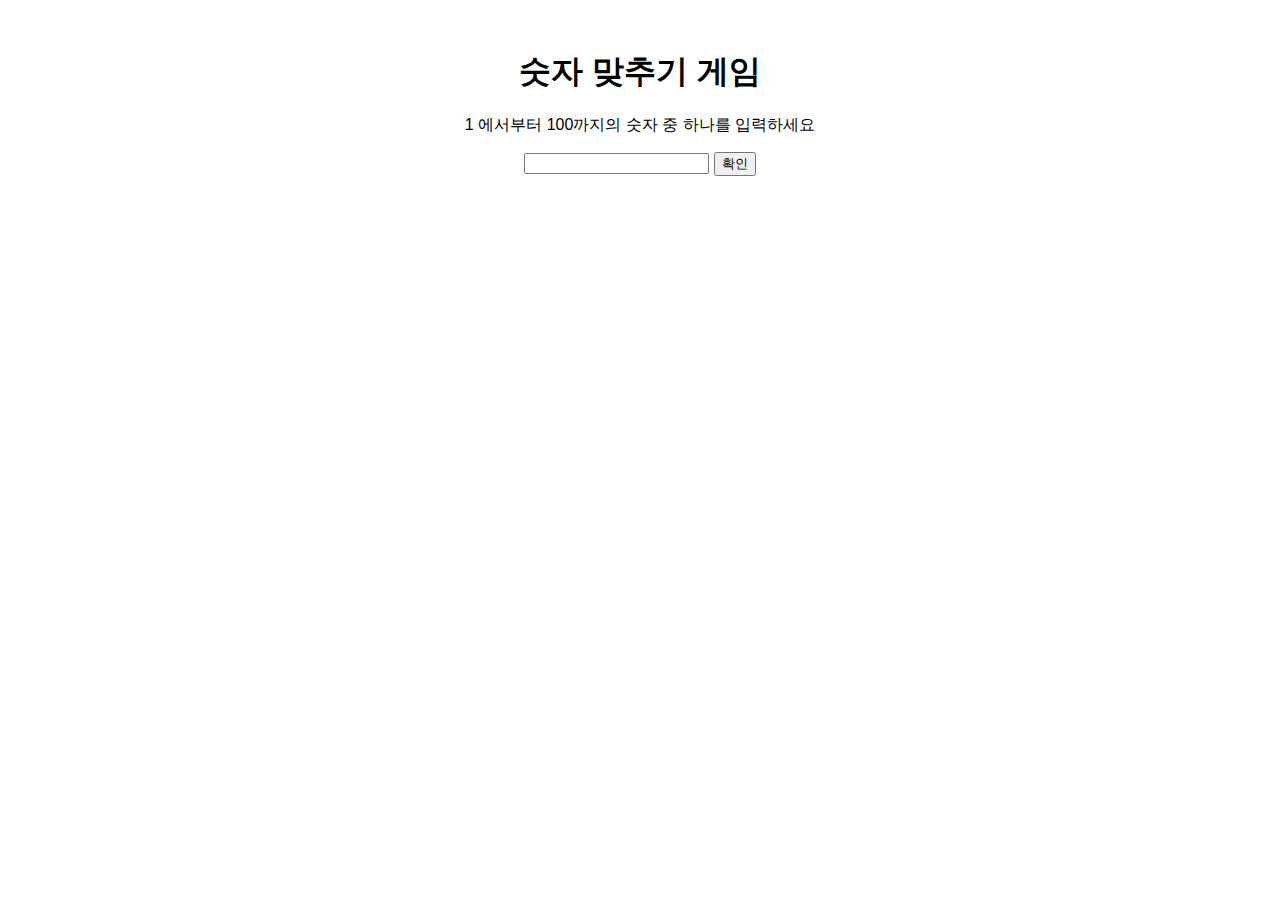
<file: index.html>
<!DOCTYPE html>
<html lang="en">
<head>
    <meta charset="UTF-8">
    <meta name="viewport" content="width=device-width, initial-scale=1.0">
    <title>Guess the Number Game</title>
    <style>
        body {
            font-family: Arial, sans-serif;
            text-align: center;
        }
        .container {
            margin-top: 50px;
        }
    </style>
</head>
<body>
    <div class="container">
        <h1>숫자 맞추기 게임</h1>
        <p>1 에서부터 100까지의 숫자 중 하나를 입력하세요</p>
        <input type="number" id="guessInput">
        <button onclick="checkGuess()">확인</button>
        <p id="message"></p>
    </div>

    <script>
        const randomNumber = Math.floor(Math.random() * 100) + 1;

        function checkGuess() {
            const userGuess = parseInt(document.getElementById('guessInput').value);
            const messageElement = document.getElementById('message');

            if (userGuess === randomNumber) {
                messageElement.textContent = "숫자가 일치합니다!";
                setTimeout(() => {
                    window.location.reload();
                }, 2000); 
            } else if (userGuess > randomNumber) {
                messageElement.textContent = "입력한 숫자가 지정한 숫자보다 높습니다.";
            } else {
                messageElement.textContent = "입력한 숫자가 지정한 숫자보다 낮습니다.";
            }
        }
    </script>
</body>
</html>
</file>
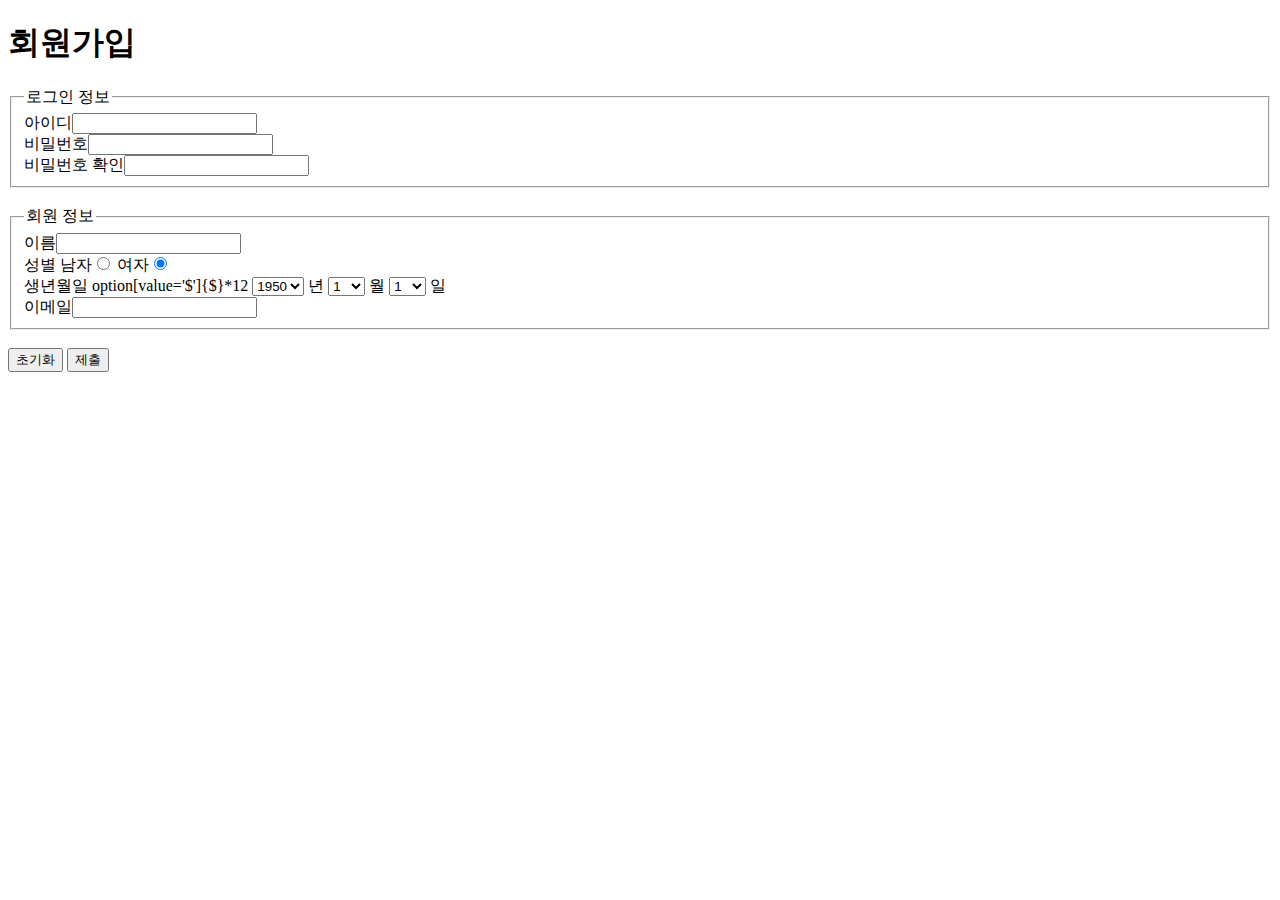
<file: 20240405/form20240405.html>
<!DOCTYPE html>
<html lang="en">
<head>
    <meta charset="UTF-8">
    <meta http-equiv="X-UA-Compatible" content="IE=edge">
    <meta name="viewport" content="width=device-width, initial-scale=1.0">
    <title>Document</title>
</head>


<body>

    

<h1>회원가입</h1>

    <form action="" method="post">
        <fieldset >
            <legend>로그인 정보</legend>
            <label for="id">아이디</label><input type="text" name="" id="id" required><br>
            <label for="pw">비밀번호</label><input type="password" name="" id="pw" required><br>
            <label for="pwcheck">비밀번호 확인</label><input type="password" name="" id="pwcheck" required>
        </fieldset>

        <br>

        <fieldset>
            <legend>회원 정보</legend>
            <label for="name">이름</label><input type="text" name="" id="name" required><br>
            성별 <label for="man">남자</label><input type="radio" name="gender" id="man" required >
            <label for="woman">여자</label><input type="radio" name="gender" id="woman" required checked><br>

            생년월일
                option[value='$']{$}*12
                

            <select id = "birth year" name = "birth year">
                <option value="1950">1950</option>
                <option value="1951">1951</option>
                <option value="1952">1952</option>
                <option value="1953">1953</option>
                <option value="1954">1954</option>
                <option value="1955">1955</option>
                <option value="1956">1956</option>
                <option value="1957">1957</option>
                <option value="1958">1958</option>
                <option value="1959">1959</option>
                <option value="1960">1960</option>
                <option value="1961">1961</option>
                <option value="1962">1962</option>
                <option value="1963">1963</option>
                <option value="1964">1964</option>
                <option value="1965">1965</option>
                <option value="1966">1966</option>
                <option value="1967">1967</option>
                <option value="1968">1968</option>
                <option value="1969">1969</option>
                <option value="1970">1970</option>
                <option value="1971">1971</option>
                <option value="1972">1972</option>
                <option value="1973">1973</option>
                <option value="1974">1974</option>
                <option value="1975">1975</option>
                <option value="1976">1976</option>
                <option value="1977">1977</option>
                <option value="1978">1978</option>
                <option value="1979">1979</option>
                <option value="1980">1980</option>
                <option value="1981">1981</option>
                <option value="1982">1982</option>
                <option value="1983">1983</option>
                <option value="1984">1984</option>
                <option value="1985">1985</option>
                <option value="1986">1986</option>
                <option value="1987">1987</option>
                <option value="1988">1988</option>
                <option value="1989">1989</option>
                <option value="1990">1990</option>
                <option value="1991">1991</option>
                <option value="1992">1992</option>
                <option value="1993">1993</option>
                <option value="1994">1994</option>
                <option value="1995">1995</option>
                <option value="1996">1996</option>
                <option value="1997">1997</option>
                <option value="1998">1998</option>
                <option value="1999">1999</option>
                <option value="2001">2001</option>
                <option value="2002">2002</option>
                <option value="2003">2003</option>
                <option value="2004">2004</option>
                <option value="2005">2005</option>
                <option value="2006">2006</option>
                <option value="2007">2007</option>
                <option value="2008">2008</option>
                <option value="2009">2009</option>
                <option value="2010">2010</option>
                <option value="2011">2011</option>
                <option value="2012">2012</option>
                <option value="2013">2013</option>
                <option value="2014">2014</option>
                <option value="2015">2015</option>
                <option value="2016">2016</option>
                <option value="2017">2017</option>
                <option value="2018">2018</option>
                <option value="2019">2019</option>
                <option value="2020">2020</option>
                <option value="2021">2021</option>
                <option value="2022">2022</option>
                <option value="2023">2023</option>
                <option value="2024">2024</option>
                
            </select>
            년

            <select id = "birth month" name = "birth month">
                <option value="1">1</option>
                <option value="2">2</option>
                <option value="3">3</option>
                <option value="4">4</option>
                <option value="5">5</option>
                <option value="6">6</option>
                <option value="7">7</option>
                <option value="8">8</option>
                <option value="9">9</option>
                <option value="10">10</option>
                <option value="11">11</option>
                <option value="12">12</option>
            </select>
            월

            <select id = "birth day" name = "birth day">
                <option value="d1">1</option>
                <option value="d2">2</option>
                <option value="d3">3</option>
                <option value="d4">4</option>
                <option value="d5">5</option>
                <option value="d6">6</option>
                <option value="d7">7</option>
                <option value="d8">8</option>
                <option value="d9">9</option>
                <option value="d10">10</option>
                <option value="d11">11</option>
                <option value="d12">12</option>
                <option value="13">13</option>
                <option value="14">14</option>
                <option value="15">15</option>
                <option value="16">16</option>
                <option value="17">17</option>
                <option value="18">18</option>
                <option value="19">19</option>
                <option value="20">20</option>
                <option value="21">21</option>
                <option value="22">22</option>
                <option value="23">23</option>
                <option value="24">24</option>
                <option value="25">25</option>
                <option value="26">26</option>
                <option value="27">27</option>
                <option value="28">28</option>
                <option value="29">29</option>
                <option value="30">30</option>
                <option value="31">31</option>
            </select>
            일<br>
            

            <label for="email">이메일</label><input type="email" name="" id="email" required>
            
        </fieldset>
        <br>

        <input type="reset" value="초기화">
        <input type="submit" value="제출">
    </form>


</body>
</html>
</file>
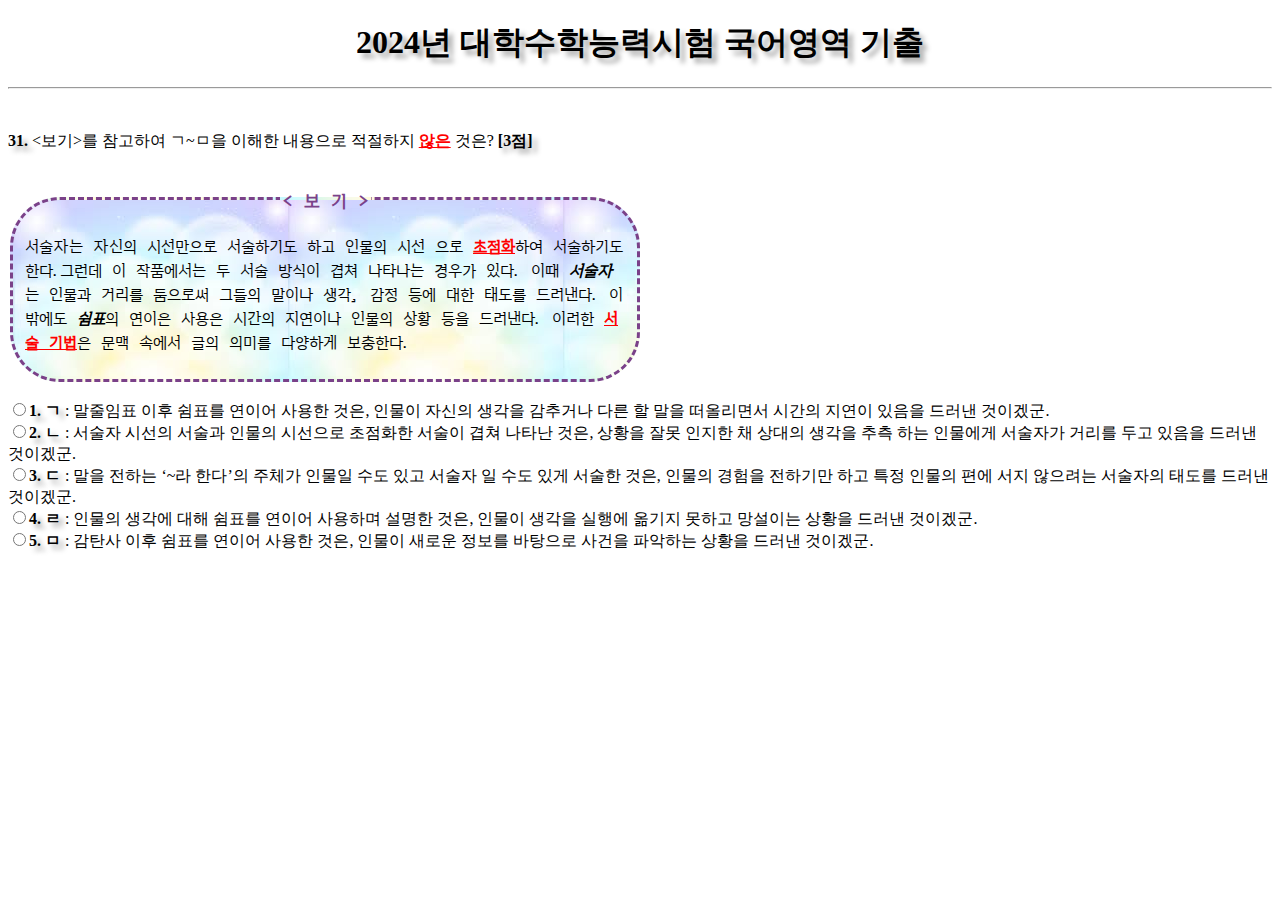
<file: 20240405/test20240405.html>
<!DOCTYPE html>
<html lang="en">
<head>
    <meta charset="UTF-8">
    <meta http-equiv="X-UA-Compatible" content="IE=edge">
    <meta name="viewport" content="width=device-width, initial-scale=1.0">
    <link rel="preconnect" href="https://fonts.googleapis.com">
    <link rel="preconnect" href="https://fonts.gstatic.com" crossorigin>
    <link href="https://fonts.googleapis.com/css2?family=Bagel+Fat+One&family=Gowun+Batang&family=Orbit&display=swap" rel="stylesheet">  
    <title>Document</title>
    <style>
        u{
            color: #ff0000;
            font-weight: bolder;
            
        }

        em{
            font-weight: bolder;
        }

        fieldset{
            border-style: dashed;
            font-family: "Orbit", sans-serif;
            border-width: 3px;
            border-radius: 50px;
            border-color: rgb(122, 65, 137);
            background-image: url([data-uri]);
            
        }
        legend{
            font-weight: bolder;
            font-size: large;
            color: rgb(122, 65, 137);;
            
        }
        b{
            text-shadow: 5px 5px 5px #a9a9a9;
        }
    </style>
</head>


<body>

    <h1 style="text-align: center;"><b>2024년 대학수학능력시험 국어영역 기출</b></h1>
    <hr>
    <br>

    <p><b>31.</b> <보기>를 참고하여 ㄱ~ㅁ을 이해한 내용으로 적절하지 <u>않은</u>
        것은? <b>[3점]</b></p><br>

    <fieldset style=width:600px border:1>
        <legend align="center">< 보 기 ></legend>
        <p>서술자는 자신의 시선만으로 서술하기도 하고 인물의 시선
            으로 <u>초점화</u>하여 서술하기도 한다.그런데 이 작품에서는 두
            서술 방식이 겹쳐 나타나는 경우가 있다. 이때 <em>서술자</em>는 인물과
            거리를 둠으로써 그들의 말이나 생각, 감정 등에 대한 태도를
            드러낸다. 이 밖에도 <em>쉼표</em>의 연이은 사용은 시간의 지연이나
            인물의 상황 등을 드러낸다. 이러한 <u>서술 기법</u>은 문맥 속에서
            글의 의미를 다양하게 보충한다.</p>
    </fieldset><br>

    <form action="" method="post">
        <input type="radio" name="q" id="1"><label for="1"><b>1. ㄱ</b> : 말줄임표 이후 쉼표를 연이어 사용한 것은, 인물이 자신의
            생각을 감추거나 다른 할 말을 떠올리면서 시간의 지연이
            있음을 드러낸 것이겠군.</label><br>
        <input type="radio" name="q" id="1"><label for="2"><b>2. ㄴ</b> : 서술자 시선의 서술과 인물의 시선으로 초점화한 서술이
            겹쳐 나타난 것은, 상황을 잘못 인지한 채 상대의 생각을 추측
            하는 인물에게 서술자가 거리를 두고 있음을 드러낸 것이겠군.</label><br>
        <input type="radio" name="q" id="1"><label for="3"><b>3. ㄷ</b> : 말을 전하는 ‘~라 한다’의 주체가 인물일 수도 있고 서술자
            일 수도 있게 서술한 것은, 인물의 경험을 전하기만 하고 특정
            인물의 편에 서지 않으려는 서술자의 태도를 드러낸 것이겠군.</label><br>
        <input type="radio" name="q" id="1"><label for="4"><b>4. ㄹ</b> : 인물의 생각에 대해 쉼표를 연이어 사용하며 설명한 것은,
            인물이 생각을 실행에 옮기지 못하고 망설이는 상황을 드러낸
            것이겠군.</label><br>
        <input type="radio" name="q" id="1"><label for="5"><b>5. ㅁ</b> : 감탄사 이후 쉼표를 연이어 사용한 것은, 인물이 새로운
            정보를 바탕으로 사건을 파악하는 상황을 드러낸 것이겠군.</label>
    </form>
    
</body>
</html>
</file>
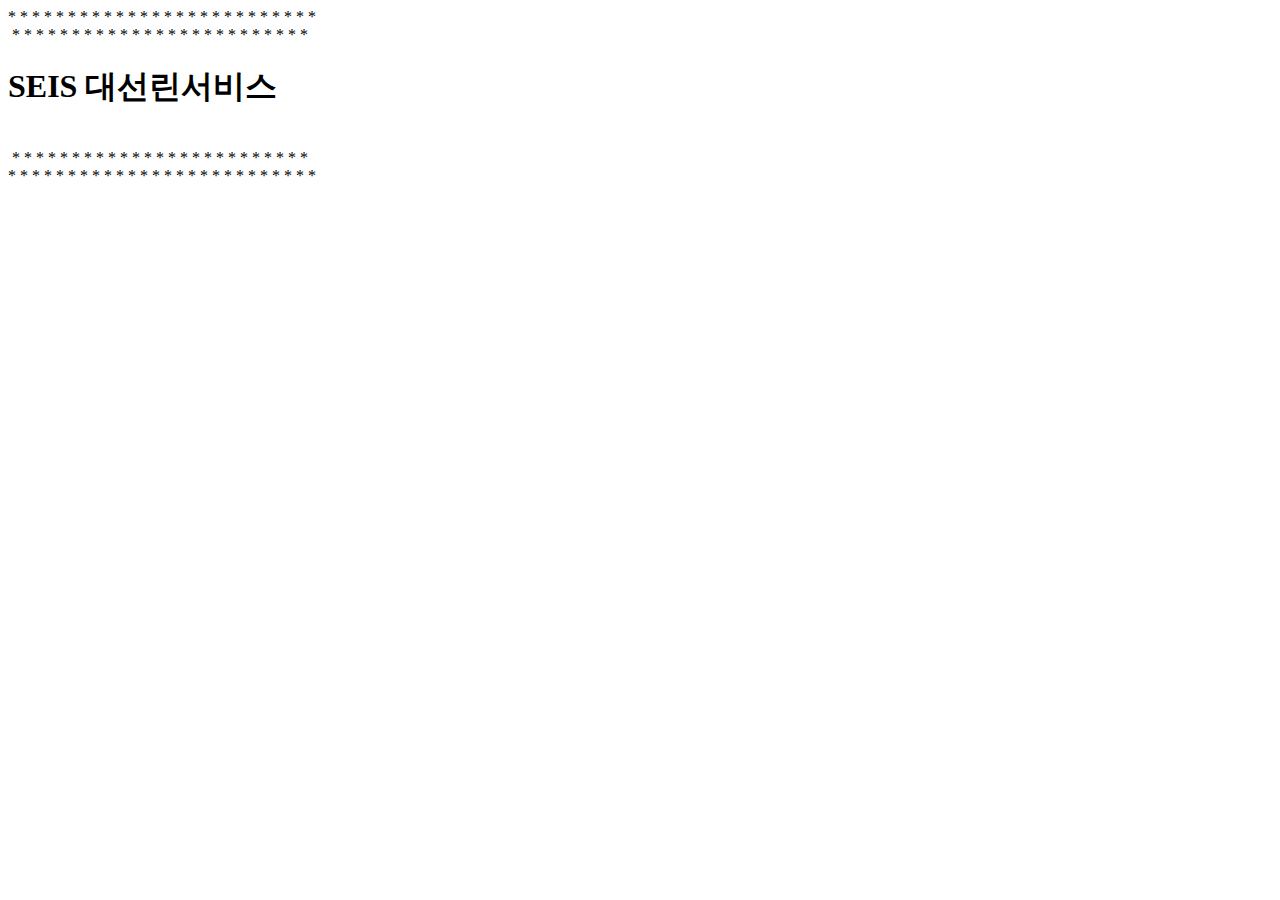
<file: 24.05.24/10501_seis.html>
<!DOCTYPE html>
<html lang="en">
<head>
    <meta charset="UTF-8">
    <meta name="viewport" content="width=device-width, initial-scale=1.0">
    <title>seis</title>
    <script src="index.js">
        
    </script>
</head>
<body>
    
</body>
</html>
</file>
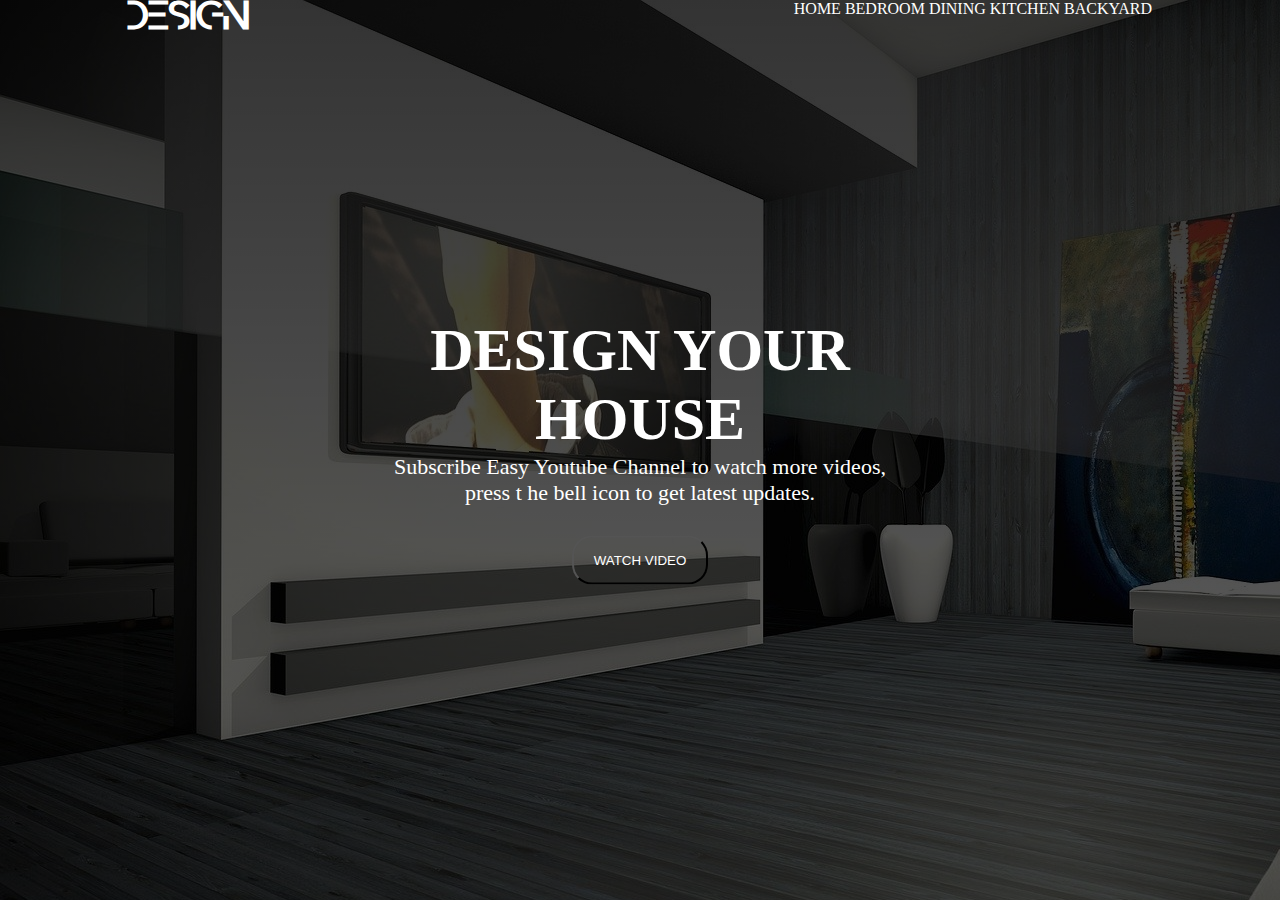
<file: css_test/test2.html>
<!DOCTYPE html>
<html lang="en">
  <head>
    <meta charset="UTF-8" />
    <meta http-equiv="X-UA-Compatible" content="IE=edge" />
    <meta name="viewport" content="width=device-width, initial-scale=1.0" />
    <title>Document</title>
    <link rel="stylesheet" href="style_test.css" />
  </head>
  <body>
    <div class="container">
      <div class="header">
        <h1><a href="#">DESIGN</a></h1>
        <div class="nav">
          <ul>
            <li><a href="#">HOME</a></li>
            <li><a href="#">BEDROOM</a></li>
            <li><a href="#">DINING</a></li>
            <li><a href="#">KITCHEN</a></li>
            <li><a href="#">BACKYARD</a></li>
          </ul>
        </div>
      </div>
      <div class="hero">
        <h2>DESIGN YOUR HOUSE</h2>
        <p>
          Subscribe Easy Youtube Channel to watch more videos,<br />press t he
          bell icon to get latest updates.
        </p>
        <button>WATCH VIDEO</button>
      </div>
    </div>
  </body>
</html>
</file>
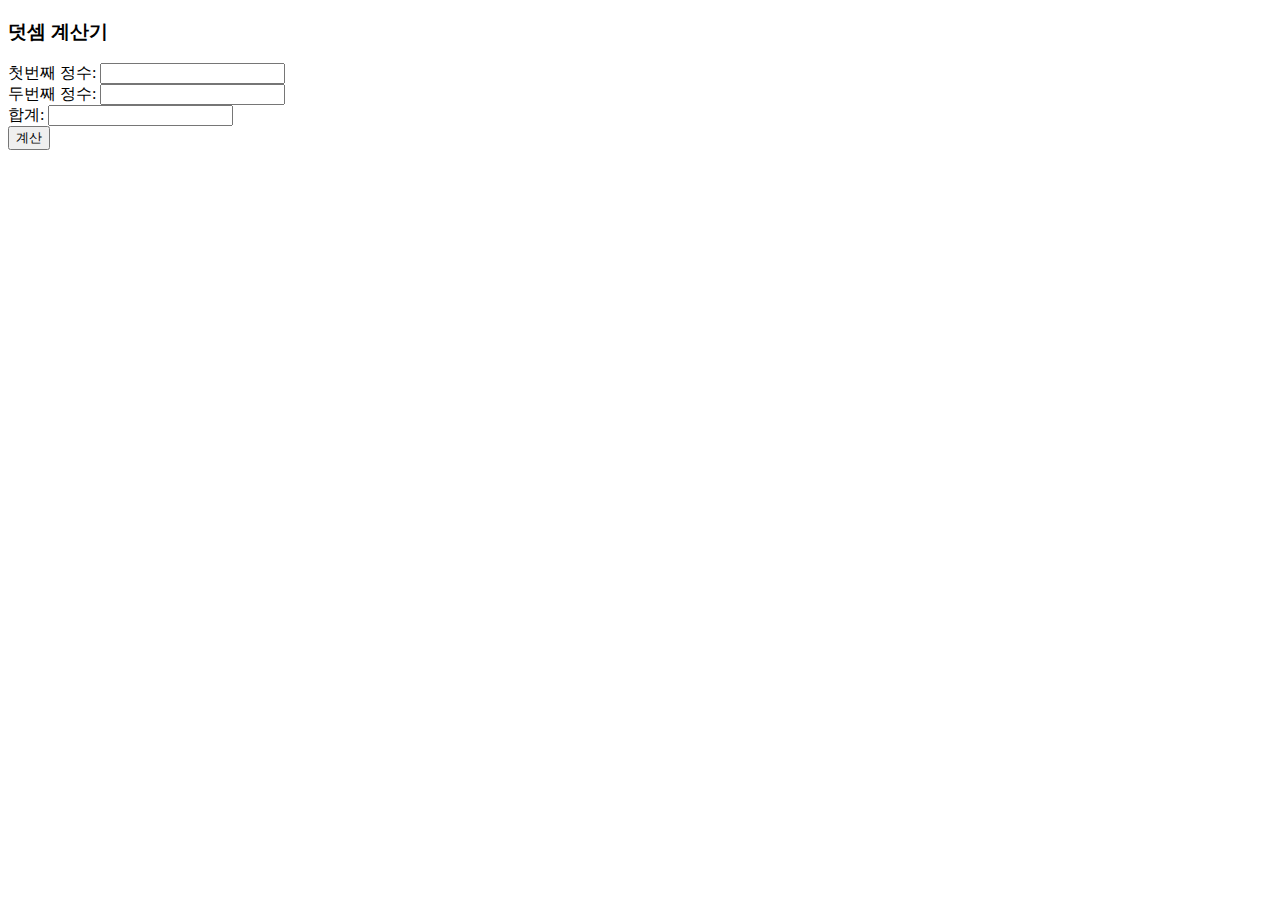
<file: 웹프 js 수행평가/add.html>
<!DOCTYPE html>
<html lang="en">
<head>
    <meta charset="UTF-8">
    <meta http-equiv="X-UA-Compatible" content="IE=edge">
    <meta name="viewport" content="width=device-width, initial-scale=1.0">
    <title>Document</title>
    
    <script>
        function calc(){
            let x = document.getElementById("x").value;
            let y = document.getElementById("y").value;
            let = sum;
            sum = parseInt(x)+parseInt(y)
            document.getElementById("sum").value = sum;
        }
    </script>
</head>
<body>
    <h3>덧셈 계산기</h3>
    <form name="myform" action="...", method="POST">
        첫번째 정수: <input id="x"/> <br/>
        두번째 정수: <input id="y"/> <br/>
        합계: <input id="sum"/> <br/>
        <input type="button" value="계산" onclick="calc();"/>
    </form>

    
</body>
</html>
</file>
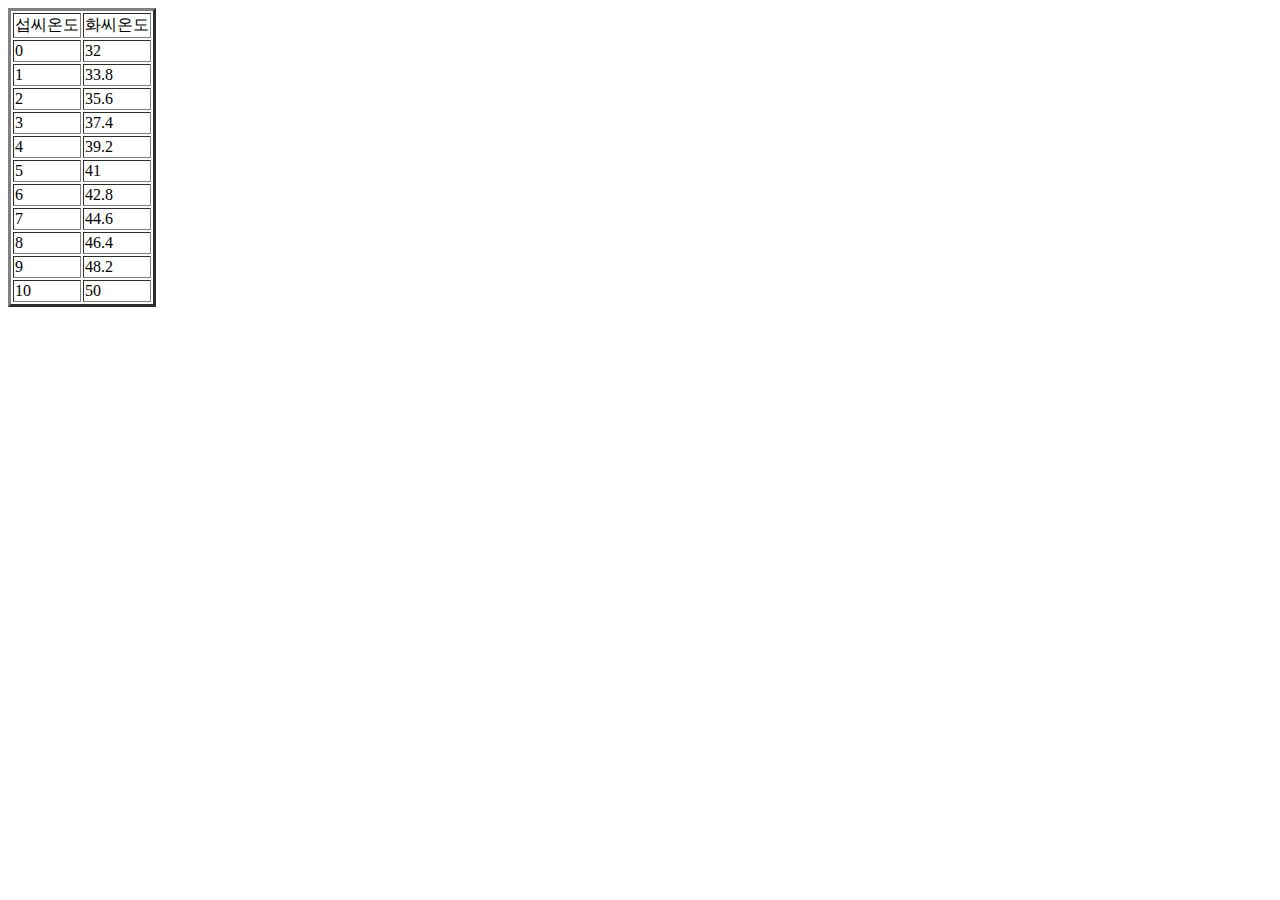
<file: 웹프 js 수행평가/changetemp.html>
<!DOCTYPE html>
<html lang="en">
<head>
    <meta charset="UTF-8">
    <meta http-equiv="X-UA-Compatible" content="IE=edge">
    <meta name="viewport" content="width=device-width, initial-scale=1.0">
    <title>Document</title>
</head>
<body>
    <table border=3>
        <tr>
            <td>섭씨온도</td>
            <td>화씨온도</td>
        </tr>
        <script>
            for (let a = 0; a <= 10; a++) {
                let b = (a * 9/5) + 32;
                document.write("<tr>");
                document.write("<td>" + a + "</td>");
                document.write("<td>" + b + "</td>");
                document.write("</tr>");
            }
        </script>
    </table>
    
</body>
</html>
</file>
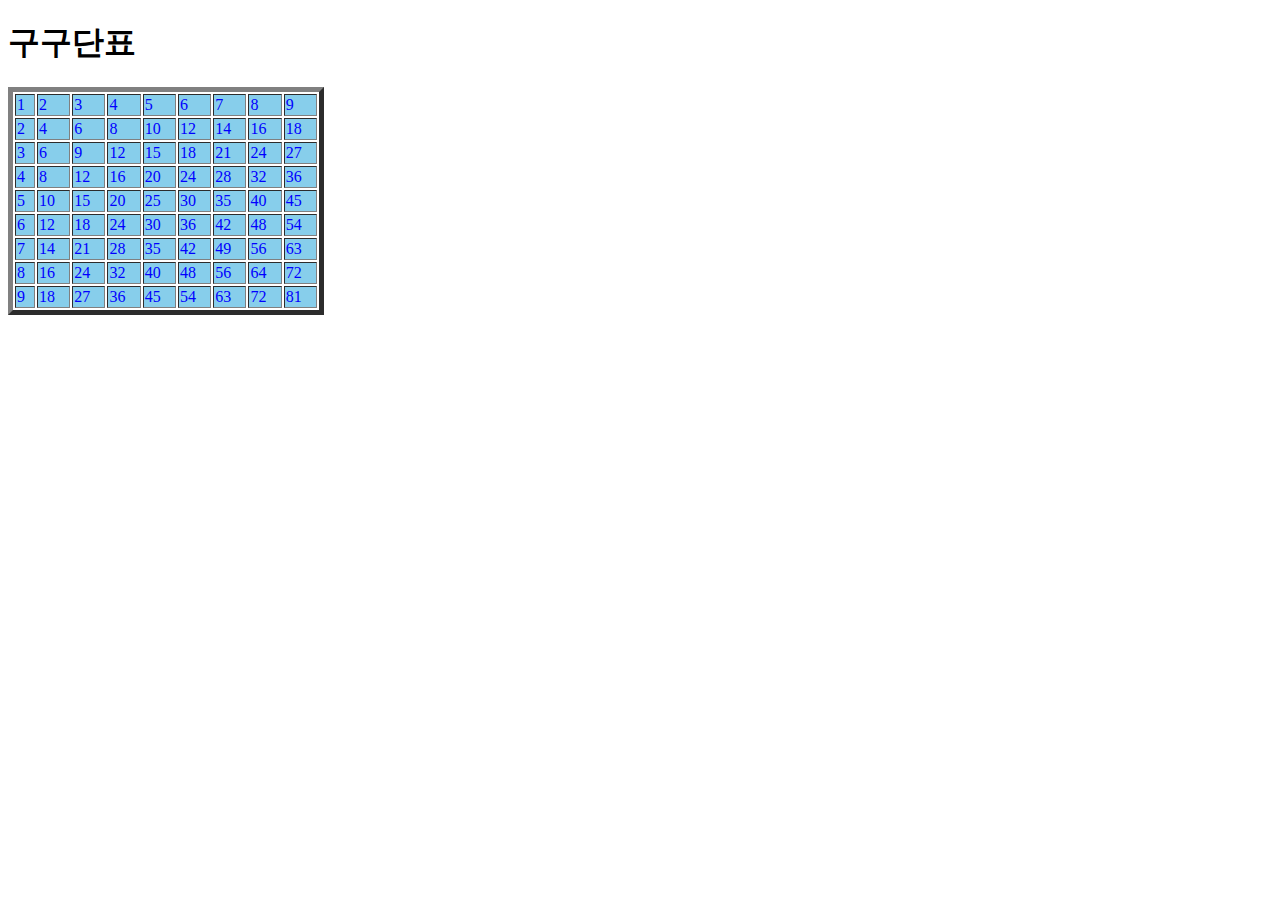
<file: 웹프 js 수행평가/multitable.html>
<!DOCTYPE html>
<html lang="en">
<head>
    <meta charset="UTF-8">
    <meta http-equiv="X-UA-Compatible" content="IE=edge">
    <meta name="viewport" content="width=device-width, initial-scale=1.0">
    <title>Document</title>

    <script>
            document.write("<h1>구구단표</h1>");
            document.write("<table border='5' width='25%'>");
            for (let a = 1; a < 10; a++) {
                document.write("<tr>");
                for (let b = 1; b < 10; b++) {
                    let result = a * b;
                    let textColor = 'blue'; 
                    let bgColor = 'skyblue';

                    document.write("<td style='background-color:" + bgColor + "; color:" + textColor + "'>" + result + "</td>");
                }
                document.write("</tr>");
            }
            document.write("</table>");
    </script>
</head>
<body>

</body>
</html>
</file>
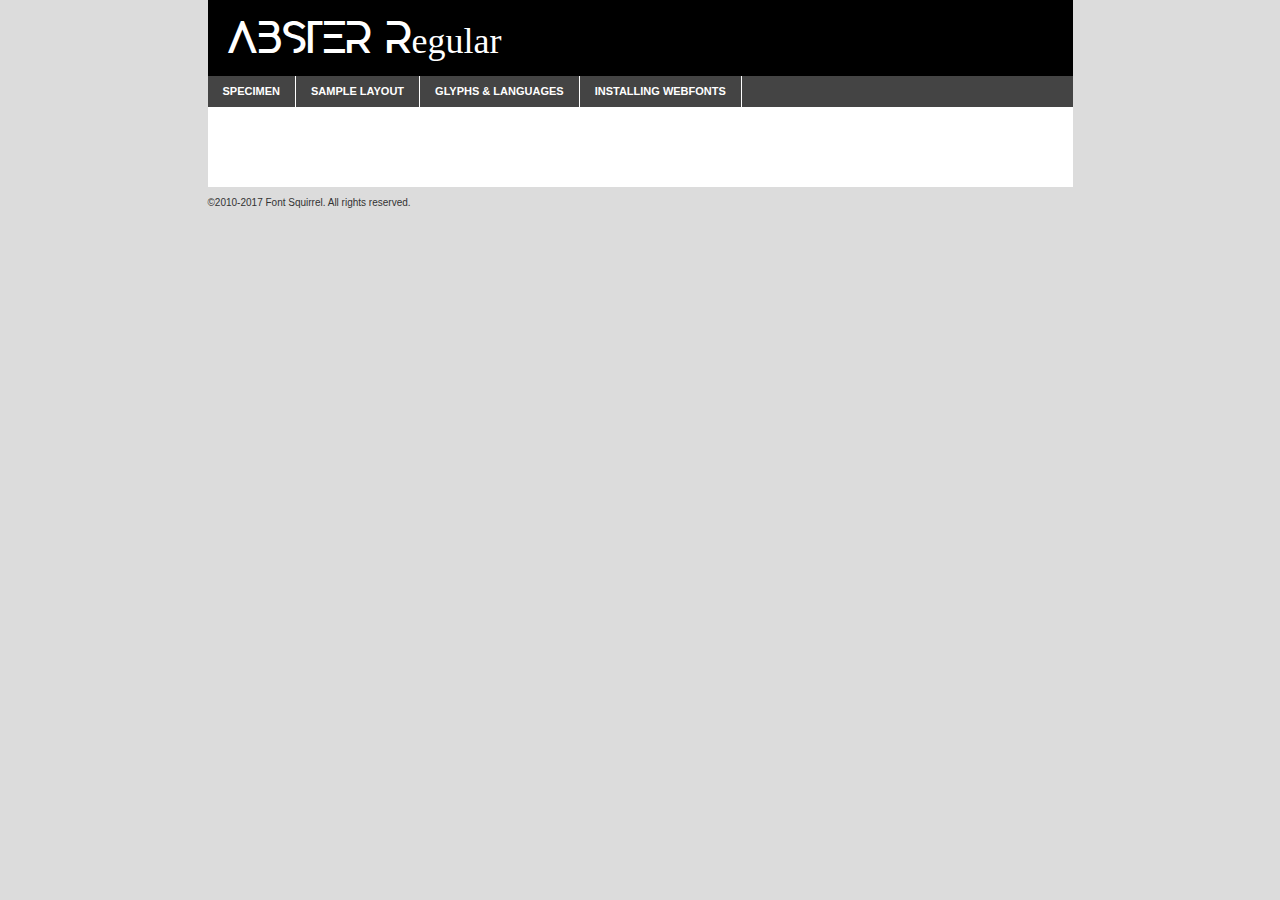
<file: css_test/font/abster-demo.html>
<!DOCTYPE html PUBLIC "-//W3C//DTD XHTML 1.0 Transitional//EN"
	"http://www.w3.org/TR/xhtml1/DTD/xhtml1-transitional.dtd">

<html xmlns="http://www.w3.org/1999/xhtml" xml:lang="en" lang="en">
<head>
	<meta http-equiv="Content-Type" content="text/html; charset=utf-8" />
	<script src="http://ajax.googleapis.com/ajax/libs/jquery/1.7.2/jquery.min.js" type="text/javascript" charset="utf-8"></script>
	<script type="text/javascript">
	(function($){$.fn.easyTabs=function(option){var param=jQuery.extend({fadeSpeed:"fast",defaultContent:1,activeClass:'active'},option);$(this).each(function(){var thisId="#"+this.id;if(param.defaultContent==''){param.defaultContent=1;}
	if(typeof param.defaultContent=="number")
	{var defaultTab=$(thisId+" .tabs li:eq("+(param.defaultContent-1)+") a").attr('href').substr(1);}else{var defaultTab=param.defaultContent;}
	$(thisId+" .tabs li a").each(function(){var tabToHide=$(this).attr('href').substr(1);$("#"+tabToHide).addClass('easytabs-tab-content');});hideAll();changeContent(defaultTab);function hideAll(){$(thisId+" .easytabs-tab-content").hide();}
	function changeContent(tabId){hideAll();$(thisId+" .tabs li").removeClass(param.activeClass);$(thisId+" .tabs li a[href=#"+tabId+"]").closest('li').addClass(param.activeClass);if(param.fadeSpeed!="none")
	{$(thisId+" #"+tabId).fadeIn(param.fadeSpeed);}else{$(thisId+" #"+tabId).show();}}
	$(thisId+" .tabs li").click(function(){var tabId=$(this).find('a').attr('href').substr(1);changeContent(tabId);return false;});});}})(jQuery);
	</script>
	<link rel="stylesheet" href="specimen_files/specimen_stylesheet.css" type="text/css" charset="utf-8" />
	<link rel="stylesheet" href="stylesheet.css" type="text/css" charset="utf-8" />

	<style type="text/css">
					body{
				font-family: 'absterregular';
							}
		</style>

	<title>ABSTER Regular Specimen</title>
	
	
	<script type="text/javascript" charset="utf-8">
		$(document).ready(function() {
			$('#container').easyTabs({defaultContent:1});
		});
	</script>
</head>

<body>
<div id="container">
	<div id="header">
		ABSTER Regular	</div>
	<ul class="tabs">
		<li><a href="#specimen">Specimen</a></li>
		<li><a href="#layout">Sample Layout</a></li>
				<li><a href="#glyphs">Glyphs &amp; Languages</a></li>
		<li><a href="#installing">Installing Webfonts</a></li>
		
	</ul>
	
	<div id="main_content">

		
			<div id="specimen">
		
				<div class="section">
					<div class="grid12 firstcol">
						<div class="huge">AaBb</div>
					</div>
				</div>
		
				<div class="section">
					<div class="glyph_range">A&#x200B;B&#x200b;C&#x200b;D&#x200b;E&#x200b;F&#x200b;G&#x200b;H&#x200b;I&#x200b;J&#x200b;K&#x200b;L&#x200b;M&#x200b;N&#x200b;O&#x200b;P&#x200b;Q&#x200b;R&#x200b;S&#x200b;T&#x200b;U&#x200b;V&#x200b;W&#x200b;X&#x200b;Y&#x200b;Z&#x200b;a&#x200b;b&#x200b;c&#x200b;d&#x200b;e&#x200b;f&#x200b;g&#x200b;h&#x200b;i&#x200b;j&#x200b;k&#x200b;l&#x200b;m&#x200b;n&#x200b;o&#x200b;p&#x200b;q&#x200b;r&#x200b;s&#x200b;t&#x200b;u&#x200b;v&#x200b;w&#x200b;x&#x200b;y&#x200b;z&#x200b;1&#x200b;2&#x200b;3&#x200b;4&#x200b;5&#x200b;6&#x200b;7&#x200b;8&#x200b;9&#x200b;0&#x200b;&amp;&#x200b;.&#x200b;,&#x200b;?&#x200b;!&#x200b;&#64;&#x200b;(&#x200b;)&#x200b;#&#x200b;$&#x200b;%&#x200b;*&#x200b;+&#x200b;-&#x200b;=&#x200b;:&#x200b;;</div>
				</div>
				<div class="section">
					<div class="grid12 firstcol">
						<table class="sample_table">
							<tr><td>10</td><td class="size10">abcdefghijklmnopqrstuvwxyzABCDEFGHIJKLMNOPQRSTUVWXYZ0123456789abcdefghijklmnopqrstuvwxyzABCDEFGHIJKLMNOPQRSTUVWXYZ0123456789abcdefghijklmnopqrstuvwxyzABCDEFGHIJKLMNOPQRSTUVWXYZ</td></tr>
							<tr><td>11</td><td class="size11">abcdefghijklmnopqrstuvwxyzABCDEFGHIJKLMNOPQRSTUVWXYZ0123456789abcdefghijklmnopqrstuvwxyzABCDEFGHIJKLMNOPQRSTUVWXYZ0123456789abcdefghijklmnopqrstuvwxyzABCDEFGHIJKLMNOPQRSTUVWXYZ</td></tr>
							<tr><td>12</td><td class="size12">abcdefghijklmnopqrstuvwxyzABCDEFGHIJKLMNOPQRSTUVWXYZ0123456789abcdefghijklmnopqrstuvwxyzABCDEFGHIJKLMNOPQRSTUVWXYZ0123456789abcdefghijklmnopqrstuvwxyzABCDEFGHIJKLMNOPQRSTUVWXYZ</td></tr>
							<tr><td>13</td><td class="size13">abcdefghijklmnopqrstuvwxyzABCDEFGHIJKLMNOPQRSTUVWXYZ0123456789abcdefghijklmnopqrstuvwxyzABCDEFGHIJKLMNOPQRSTUVWXYZ0123456789abcdefghijklmnopqrstuvwxyzABCDEFGHIJKLMNOPQRSTUVWXYZ</td></tr>
							<tr><td>14</td><td class="size14">abcdefghijklmnopqrstuvwxyzABCDEFGHIJKLMNOPQRSTUVWXYZ0123456789abcdefghijklmnopqrstuvwxyzABCDEFGHIJKLMNOPQRSTUVWXYZ0123456789abcdefghijklmnopqrstuvwxyzABCDEFGHIJKLMNOPQRSTUVWXYZ</td></tr>
							<tr><td>16</td><td class="size16">abcdefghijklmnopqrstuvwxyzABCDEFGHIJKLMNOPQRSTUVWXYZ0123456789abcdefghijklmnopqrstuvwxyzABCDEFGHIJKLMNOPQRSTUVWXYZ</td></tr>
							<tr><td>18</td><td class="size18">abcdefghijklmnopqrstuvwxyzABCDEFGHIJKLMNOPQRSTUVWXYZ0123456789abcdefghijklmnopqrstuvwxyzABCDEFGHIJKLMNOPQRSTUVWXYZ</td></tr>
							<tr><td>20</td><td class="size20">abcdefghijklmnopqrstuvwxyzABCDEFGHIJKLMNOPQRSTUVWXYZ0123456789abcdefghijklmnopqrstuvwxyzABCDEFGHIJKLMNOPQRSTUVWXYZ</td></tr>
							<tr><td>24</td><td class="size24">abcdefghijklmnopqrstuvwxyzABCDEFGHIJKLMNOPQRSTUVWXYZ0123456789abcdefghijklmnopqrstuvwxyzABCDEFGHIJKLMNOPQRSTUVWXYZ</td></tr>
							<tr><td>30</td><td class="size30">abcdefghijklmnopqrstuvwxyzABCDEFGHIJKLMNOPQRSTUVWXYZ0123456789abcdefghijklmnopqrstuvwxyzABCDEFGHIJKLMNOPQRSTUVWXYZ</td></tr>
							<tr><td>36</td><td class="size36">abcdefghijklmnopqrstuvwxyzABCDEFGHIJKLMNOPQRSTUVWXYZ0123456789abcdefghijklmnopqrstuvwxyzABCDEFGHIJKLMNOPQRSTUVWXYZ</td></tr>
							<tr><td>48</td><td class="size48">abcdefghijklmnopqrstuvwxyzABCDEFGHIJKLMNOPQRSTUVWXYZ0123456789abcdefghijklmnopqrstuvwxyzABCDEFGHIJKLMNOPQRSTUVWXYZ</td></tr>
							<tr><td>60</td><td class="size60">abcdefghijklmnopqrstuvwxyzABCDEFGHIJKLMNOPQRSTUVWXYZ0123456789abcdefghijklmnopqrstuvwxyzABCDEFGHIJKLMNOPQRSTUVWXYZ</td></tr>
							<tr><td>72</td><td class="size72">abcdefghijklmnopqrstuvwxyzABCDEFGHIJKLMNOPQRSTUVWXYZ0123456789abcdefghijklmnopqrstuvwxyzABCDEFGHIJKLMNOPQRSTUVWXYZ</td></tr>
							<tr><td>90</td><td class="size90">abcdefghijklmnopqrstuvwxyzABCDEFGHIJKLMNOPQRSTUVWXYZ0123456789abcdefghijklmnopqrstuvwxyzABCDEFGHIJKLMNOPQRSTUVWXYZ</td></tr>
						</table>
				
					</div>
			
				</div>
		
		
		
								<div class="section" id="bodycomparison">


										<div id="xheight">
				<div class="fontbody">&#x25FC;&#x25FC;&#x25FC;&#x25FC;&#x25FC;&#x25FC;&#x25FC;&#x25FC;&#x25FC;&#x25FC;&#x25FC;&#x25FC;&#x25FC;&#x25FC;&#x25FC;&#x25FC;&#x25FC;&#x25FC;&#x25FC;&#x25FC;&#x25FC;&#x25FC;&#x25FC;&#x25FC;&#x25FC;&#x25FC;&#x25FC;&#x25FC;&#x25FC;&#x25FC;&#x25FC;&#x25FC;&#x25FC;&#x25FC;&#x25FC;&#x25FC;&#x25FC;&#x25FC;&#x25FC;&#x25FC;&#x25FC;&#x25FC;&#x25FC;&#x25FC;&#x25FC;&#x25FC;&#x25FC;&#x25FC;&#x25FC;&#x25FC;&#x25FC;&#x25FC;&#x25FC;&#x25FC;&#x25FC;&#x25FC;&#x25FC;&#x25FC;&#x25FC;&#x25FC;&#x25FC;&#x25FC;&#x25FC;&#x25FC;&#x25FC;&#x25FC;&#x25FC;&#x25FC;&#x25FC;&#x25FC;&#x25FC;&#x25FC;&#x25FC;&#x25FC;&#x25FC;&#x25FC;&#x25FC;&#x25FC;&#x25FC;&#x25FC;&#x25FC;&#x25FC;&#x25FC;&#x25FC;&#x25FC;&#x25FC;&#x25FC;&#x25FC;&#x25FC;&#x25FC;&#x25FC;&#x25FC;&#x25FC;&#x25FC;&#x25FC;&#x25FC;&#x25FC;&#x25FC;&#x25FC;body</div><div class="arialbody">body</div><div class="verdanabody">body</div><div class="georgiabody">body</div></div>
										<div class="fontbody" style="z-index:1">
											body<span>ABSTER Regular</span>
										</div>
										<div class="arialbody" style="z-index:1">
											body<span>Arial</span>
										</div>
										<div class="verdanabody" style="z-index:1">
											body<span>Verdana</span>
										</div>
										<div class="georgiabody" style="z-index:1">
											body<span>Georgia</span>
										</div>



								</div>
		
		
				<div class="section psample psample_row1" id="">
					
					<div class="grid2 firstcol">
						<p class="size10"><span>10.</span>Aenean lacinia bibendum nulla sed consectetur. Fusce dapibus, tellus ac cursus commodo, tortor mauris condimentum nibh, ut fermentum massa justo sit amet risus. Nullam id dolor id nibh ultricies vehicula ut id elit. Cum sociis natoque penatibus et magnis dis parturient montes, nascetur ridiculus mus. Nulla vitae elit libero, a pharetra augue.</p>
			
					</div>
					<div class="grid3">
						<p class="size11"><span>11.</span>Aenean lacinia bibendum nulla sed consectetur. Fusce dapibus, tellus ac cursus commodo, tortor mauris condimentum nibh, ut fermentum massa justo sit amet risus. Nullam id dolor id nibh ultricies vehicula ut id elit. Cum sociis natoque penatibus et magnis dis parturient montes, nascetur ridiculus mus. Nulla vitae elit libero, a pharetra augue.</p>
			
					</div>
					<div class="grid3">
						<p class="size12"><span>12.</span>Aenean lacinia bibendum nulla sed consectetur. Fusce dapibus, tellus ac cursus commodo, tortor mauris condimentum nibh, ut fermentum massa justo sit amet risus. Nullam id dolor id nibh ultricies vehicula ut id elit. Cum sociis natoque penatibus et magnis dis parturient montes, nascetur ridiculus mus. Nulla vitae elit libero, a pharetra augue.</p>
			
					</div>
					<div class="grid4">
						<p class="size13"><span>13.</span>Aenean lacinia bibendum nulla sed consectetur. Fusce dapibus, tellus ac cursus commodo, tortor mauris condimentum nibh, ut fermentum massa justo sit amet risus. Nullam id dolor id nibh ultricies vehicula ut id elit. Cum sociis natoque penatibus et magnis dis parturient montes, nascetur ridiculus mus. Nulla vitae elit libero, a pharetra augue.</p>
			
					</div>
					<div class="white_blend"></div>
					
				</div>
				<div class="section psample psample_row2" id="">
					<div class="grid3 firstcol">
						<p class="size14"><span>14.</span>Aenean lacinia bibendum nulla sed consectetur. Fusce dapibus, tellus ac cursus commodo, tortor mauris condimentum nibh, ut fermentum massa justo sit amet risus. Nullam id dolor id nibh ultricies vehicula ut id elit. Cum sociis natoque penatibus et magnis dis parturient montes, nascetur ridiculus mus. Nulla vitae elit libero, a pharetra augue.</p>
			
					</div>
					<div class="grid4">
						<p class="size16"><span>16.</span>Aenean lacinia bibendum nulla sed consectetur. Fusce dapibus, tellus ac cursus commodo, tortor mauris condimentum nibh, ut fermentum massa justo sit amet risus. Nullam id dolor id nibh ultricies vehicula ut id elit. Cum sociis natoque penatibus et magnis dis parturient montes, nascetur ridiculus mus. Nulla vitae elit libero, a pharetra augue.</p>
			
					</div>
					<div class="grid5">
						<p class="size18"><span>18.</span>Aenean lacinia bibendum nulla sed consectetur. Fusce dapibus, tellus ac cursus commodo, tortor mauris condimentum nibh, ut fermentum massa justo sit amet risus. Nullam id dolor id nibh ultricies vehicula ut id elit. Cum sociis natoque penatibus et magnis dis parturient montes, nascetur ridiculus mus. Nulla vitae elit libero, a pharetra augue.</p>
			
					</div>

					<div class="white_blend"></div>

				</div>
				
				<div class="section psample psample_row3" id="">
					<div class="grid5 firstcol">
						<p class="size20"><span>20.</span>Aenean lacinia bibendum nulla sed consectetur. Fusce dapibus, tellus ac cursus commodo, tortor mauris condimentum nibh, ut fermentum massa justo sit amet risus. Nullam id dolor id nibh ultricies vehicula ut id elit. Cum sociis natoque penatibus et magnis dis parturient montes, nascetur ridiculus mus. Nulla vitae elit libero, a pharetra augue.</p>
					</div>
					<div class="grid7">
						<p class="size24"><span>24.</span>Aenean lacinia bibendum nulla sed consectetur. Fusce dapibus, tellus ac cursus commodo, tortor mauris condimentum nibh, ut fermentum massa justo sit amet risus. Nullam id dolor id nibh ultricies vehicula ut id elit. Cum sociis natoque penatibus et magnis dis parturient montes, nascetur ridiculus mus. Nulla vitae elit libero, a pharetra augue.</p>
					</div>
					
					<div class="white_blend"></div>
					
				</div>
				
				<div class="section psample psample_row4" id="">
					<div class="grid12 firstcol">
						<p class="size30"><span>30.</span>Aenean lacinia bibendum nulla sed consectetur. Fusce dapibus, tellus ac cursus commodo, tortor mauris condimentum nibh, ut fermentum massa justo sit amet risus. Nullam id dolor id nibh ultricies vehicula ut id elit. Cum sociis natoque penatibus et magnis dis parturient montes, nascetur ridiculus mus. Nulla vitae elit libero, a pharetra augue.</p>
					</div>
					<div class="white_blend"></div>
					
				</div>
				
				
				
				<div class="section psample psample_row1 fullreverse">
					<div class="grid2 firstcol">
						<p class="size10"><span>10.</span>Aenean lacinia bibendum nulla sed consectetur. Fusce dapibus, tellus ac cursus commodo, tortor mauris condimentum nibh, ut fermentum massa justo sit amet risus. Nullam id dolor id nibh ultricies vehicula ut id elit. Cum sociis natoque penatibus et magnis dis parturient montes, nascetur ridiculus mus. Nulla vitae elit libero, a pharetra augue.</p>
			
					</div>
					<div class="grid3">
						<p class="size11"><span>11.</span>Aenean lacinia bibendum nulla sed consectetur. Fusce dapibus, tellus ac cursus commodo, tortor mauris condimentum nibh, ut fermentum massa justo sit amet risus. Nullam id dolor id nibh ultricies vehicula ut id elit. Cum sociis natoque penatibus et magnis dis parturient montes, nascetur ridiculus mus. Nulla vitae elit libero, a pharetra augue.</p>
			
					</div>
					<div class="grid3">
						<p class="size12"><span>12.</span>Aenean lacinia bibendum nulla sed consectetur. Fusce dapibus, tellus ac cursus commodo, tortor mauris condimentum nibh, ut fermentum massa justo sit amet risus. Nullam id dolor id nibh ultricies vehicula ut id elit. Cum sociis natoque penatibus et magnis dis parturient montes, nascetur ridiculus mus. Nulla vitae elit libero, a pharetra augue.</p>
			
					</div>
					<div class="grid4">
						<p class="size13"><span>13.</span>Aenean lacinia bibendum nulla sed consectetur. Fusce dapibus, tellus ac cursus commodo, tortor mauris condimentum nibh, ut fermentum massa justo sit amet risus. Nullam id dolor id nibh ultricies vehicula ut id elit. Cum sociis natoque penatibus et magnis dis parturient montes, nascetur ridiculus mus. Nulla vitae elit libero, a pharetra augue.</p>
			
					</div>
					<div class="black_blend"></div>
					
				</div>
				
				<div class="section psample psample_row2 fullreverse">
					<div class="grid3 firstcol">
						<p class="size14"><span>14.</span>Aenean lacinia bibendum nulla sed consectetur. Fusce dapibus, tellus ac cursus commodo, tortor mauris condimentum nibh, ut fermentum massa justo sit amet risus. Nullam id dolor id nibh ultricies vehicula ut id elit. Cum sociis natoque penatibus et magnis dis parturient montes, nascetur ridiculus mus. Nulla vitae elit libero, a pharetra augue.</p>
			
					</div>
					<div class="grid4">
						<p class="size16"><span>16.</span>Aenean lacinia bibendum nulla sed consectetur. Fusce dapibus, tellus ac cursus commodo, tortor mauris condimentum nibh, ut fermentum massa justo sit amet risus. Nullam id dolor id nibh ultricies vehicula ut id elit. Cum sociis natoque penatibus et magnis dis parturient montes, nascetur ridiculus mus. Nulla vitae elit libero, a pharetra augue.</p>
			
					</div>
					<div class="grid5">
						<p class="size18"><span>18.</span>Aenean lacinia bibendum nulla sed consectetur. Fusce dapibus, tellus ac cursus commodo, tortor mauris condimentum nibh, ut fermentum massa justo sit amet risus. Nullam id dolor id nibh ultricies vehicula ut id elit. Cum sociis natoque penatibus et magnis dis parturient montes, nascetur ridiculus mus. Nulla vitae elit libero, a pharetra augue.</p>
			
					</div>
					<div class="black_blend"></div>

				</div>
				
				<div class="section psample fullreverse psample_row3" id="">
					<div class="grid5 firstcol">
						<p class="size20"><span>20.</span>Aenean lacinia bibendum nulla sed consectetur. Fusce dapibus, tellus ac cursus commodo, tortor mauris condimentum nibh, ut fermentum massa justo sit amet risus. Nullam id dolor id nibh ultricies vehicula ut id elit. Cum sociis natoque penatibus et magnis dis parturient montes, nascetur ridiculus mus. Nulla vitae elit libero, a pharetra augue.</p>
					</div>
					<div class="grid7">
						<p class="size24"><span>24.</span>Aenean lacinia bibendum nulla sed consectetur. Fusce dapibus, tellus ac cursus commodo, tortor mauris condimentum nibh, ut fermentum massa justo sit amet risus. Nullam id dolor id nibh ultricies vehicula ut id elit. Cum sociis natoque penatibus et magnis dis parturient montes, nascetur ridiculus mus. Nulla vitae elit libero, a pharetra augue.</p>
					</div>
					
					<div class="black_blend"></div>
					
				</div>
				
				<div class="section psample fullreverse psample_row4" id="" style="border-bottom: 20px #000 solid;">
					<div class="grid12 firstcol">
						<p class="size30"><span>30.</span>Aenean lacinia bibendum nulla sed consectetur. Fusce dapibus, tellus ac cursus commodo, tortor mauris condimentum nibh, ut fermentum massa justo sit amet risus. Nullam id dolor id nibh ultricies vehicula ut id elit. Cum sociis natoque penatibus et magnis dis parturient montes, nascetur ridiculus mus. Nulla vitae elit libero, a pharetra augue.</p>
					</div>
					<div class="black_blend"></div>
					
				</div>
				
				
				
				
			</div>
			
			<div id="layout">
				
				<div class="section">
					
					<div class="grid12 firstcol">
						<h1>Lorem Ipsum Dolor</h1>
						<h2>Etiam porta sem malesuada magna mollis euismod</h2>
						
						<p class="byline">By <a href="#link">Aenean Lacinia</a></p>
					</div>
				</div>
				<div class="section">
					<div class="grid8 firstcol">
						<p class="large">Donec sed odio dui. Morbi leo risus, porta ac consectetur ac, vestibulum at eros. Fusce dapibus, tellus ac cursus commodo, tortor mauris condimentum nibh, ut fermentum massa justo sit amet risus. </p>

						
						<h3>Pellentesque ornare sem</h3>

						<p>Maecenas sed diam eget risus varius blandit sit amet non magna. Maecenas faucibus mollis interdum. Donec ullamcorper nulla non metus auctor fringilla. Nullam id dolor id nibh ultricies vehicula ut id elit. Nullam id dolor id nibh ultricies vehicula ut id elit. </p>

						<p>Aenean eu leo quam. Pellentesque ornare sem lacinia quam venenatis vestibulum. Lorem ipsum dolor sit amet, consectetur adipiscing elit. Cum sociis natoque penatibus et magnis dis parturient montes, nascetur ridiculus mus. </p>

						<p>Nulla vitae elit libero, a pharetra augue. Praesent commodo cursus magna, vel scelerisque nisl consectetur et. Aenean lacinia bibendum nulla sed consectetur. </p>

						<p>Nullam quis risus eget urna mollis ornare vel eu leo. Nullam quis risus eget urna mollis ornare vel eu leo. Maecenas sed diam eget risus varius blandit sit amet non magna. Donec ullamcorper nulla non metus auctor fringilla. </p>

						<h3>Cras mattis consectetur</h3>

						<p>Aenean eu leo quam. Pellentesque ornare sem lacinia quam venenatis vestibulum. Aenean lacinia bibendum nulla sed consectetur. Integer posuere erat a ante venenatis dapibus posuere velit aliquet. Cras mattis consectetur purus sit amet fermentum. </p>

						<p>Nullam id dolor id nibh ultricies vehicula ut id elit. Nullam quis risus eget urna mollis ornare vel eu leo. Cras mattis consectetur purus sit amet fermentum.</p>
					</div>
					
					<div class="grid4 sidebar">
						
						<div class="box reverse">
							<p class="last">Nullam quis risus eget urna mollis ornare vel eu leo. Donec ullamcorper nulla non metus auctor fringilla. Cras mattis consectetur purus sit amet fermentum. Sed posuere consectetur est at lobortis. Lorem ipsum dolor sit amet, consectetur adipiscing elit. </p>
						</div>
						
						<p class="caption">Maecenas sed diam eget risus varius.</p>

						<p>Vestibulum id ligula porta felis euismod semper. Integer posuere erat a ante venenatis dapibus posuere velit aliquet. Vestibulum id ligula porta felis euismod semper. Sed posuere consectetur est at lobortis. Maecenas sed diam eget risus varius blandit sit amet non magna. Fusce dapibus, tellus ac cursus commodo, tortor mauris condimentum nibh, ut fermentum massa justo sit amet risus. </p>

					

						<p>Duis mollis, est non commodo luctus, nisi erat porttitor ligula, eget lacinia odio sem nec elit. Aenean lacinia bibendum nulla sed consectetur. Vivamus sagittis lacus vel augue laoreet rutrum faucibus dolor auctor. Aenean lacinia bibendum nulla sed consectetur. Nullam quis risus eget urna mollis ornare vel eu leo. </p>

						<p>Praesent commodo cursus magna, vel scelerisque nisl consectetur et. Donec ullamcorper nulla non metus auctor fringilla. Maecenas faucibus mollis interdum. Fusce dapibus, tellus ac cursus commodo, tortor mauris condimentum nibh, ut fermentum massa justo sit amet risus. </p>

					</div>
				</div>
				
			</div>


			



		<div id="glyphs">
			<div class="section">
				<div class="grid12 firstcol">
			
				<h1>Language Support</h1>
				<p>The subset of ABSTER Regular in this kit supports the following languages:<br />
			
									</p>
				<h1>Glyph Chart</h1>
				<p>The subset of ABSTER Regular in this kit includes all the glyphs listed below. Unicode entities are included above each glyph to help you insert individual characters into your layout.</p>
				<div id="glyph_chart">
			
																														 <div><p>&amp;#13;</p>&#13;</div>
																				 <div><p>&amp;#32;</p>&#32;</div>
																				 <div><p>&amp;#65;</p>&#65;</div>
																				 <div><p>&amp;#66;</p>&#66;</div>
																				 <div><p>&amp;#67;</p>&#67;</div>
																				 <div><p>&amp;#68;</p>&#68;</div>
																				 <div><p>&amp;#69;</p>&#69;</div>
																				 <div><p>&amp;#70;</p>&#70;</div>
																				 <div><p>&amp;#71;</p>&#71;</div>
																				 <div><p>&amp;#72;</p>&#72;</div>
																				 <div><p>&amp;#73;</p>&#73;</div>
																				 <div><p>&amp;#74;</p>&#74;</div>
																				 <div><p>&amp;#75;</p>&#75;</div>
																				 <div><p>&amp;#76;</p>&#76;</div>
																				 <div><p>&amp;#77;</p>&#77;</div>
																				 <div><p>&amp;#78;</p>&#78;</div>
																				 <div><p>&amp;#79;</p>&#79;</div>
																				 <div><p>&amp;#80;</p>&#80;</div>
																				 <div><p>&amp;#81;</p>&#81;</div>
																				 <div><p>&amp;#82;</p>&#82;</div>
																				 <div><p>&amp;#83;</p>&#83;</div>
																				 <div><p>&amp;#84;</p>&#84;</div>
																				 <div><p>&amp;#85;</p>&#85;</div>
																				 <div><p>&amp;#86;</p>&#86;</div>
																				 <div><p>&amp;#87;</p>&#87;</div>
																				 <div><p>&amp;#88;</p>&#88;</div>
																				 <div><p>&amp;#89;</p>&#89;</div>
																				 <div><p>&amp;#90;</p>&#90;</div>
																				 <div><p>&amp;#160;</p>&#160;</div>
																				 <div><p>&amp;#8192;</p>&#8192;</div>
																				 <div><p>&amp;#8193;</p>&#8193;</div>
																				 <div><p>&amp;#8194;</p>&#8194;</div>
																				 <div><p>&amp;#8195;</p>&#8195;</div>
																				 <div><p>&amp;#8196;</p>&#8196;</div>
																				 <div><p>&amp;#8197;</p>&#8197;</div>
																				 <div><p>&amp;#8198;</p>&#8198;</div>
																				 <div><p>&amp;#8199;</p>&#8199;</div>
																				 <div><p>&amp;#8200;</p>&#8200;</div>
																				 <div><p>&amp;#8201;</p>&#8201;</div>
																				 <div><p>&amp;#8202;</p>&#8202;</div>
																				 <div><p>&amp;#8239;</p>&#8239;</div>
																				 <div><p>&amp;#8287;</p>&#8287;</div>
																				 <div><p>&amp;#9724;</p>&#9724;</div>
																																						</div>	
				</div>
		
		
			</div>
		</div>
		
		
		<div id="specs">
			
		</div>
	
		<div id="installing">
			<div class="section">
				<div class="grid7 firstcol">
					<h1>Installing Webfonts</h1>
					
					<p>Webfonts are supported by all major browser platforms but not all in the same way. There are currently four different font formats that must be included in order to target all browsers. This includes TTF, WOFF, EOT and SVG.</p>
					
					<h2>1. Upload your webfonts</h2>
					<p>You must upload your webfont kit to your website. They should be in or near the same directory as your CSS files.</p>
					
					<h2>2. Include the webfont stylesheet</h2>
					<p>A special CSS @font-face declaration helps the various browsers select the appropriate font it needs without causing you a bunch of headaches. Learn more about this syntax by reading the <a href="https://www.fontspring.com/blog/further-hardening-of-the-bulletproof-syntax">Fontspring blog post</a> about it. The code for it is as follows:</p>


<code>
@font-face{ 
	font-family: 'MyWebFont';
	src: url('WebFont.eot');
	src: url('WebFont.eot?#iefix') format('embedded-opentype'),
	     url('WebFont.woff') format('woff'),
	     url('WebFont.ttf') format('truetype'),
	     url('WebFont.svg#webfont') format('svg');
}
</code>

	<p>We've already gone ahead and generated the code for you. All you have to do is link to the stylesheet in your HTML, like this:</p>
	<code>&lt;link rel=&quot;stylesheet&quot; href=&quot;stylesheet.css&quot; type=&quot;text/css&quot; charset=&quot;utf-8&quot; /&gt;</code>

					<h2>3. Modify your own stylesheet</h2>
					<p>To take advantage of your new fonts, you must tell your stylesheet to use them. Look at the original @font-face declaration above and find the property called "font-family." The name linked there will be what you use to reference the font. Prepend that webfont name to the font stack in the "font-family" property, inside the selector you want to change. For example:</p>
<code>p { font-family: 'WebFont', Arial, sans-serif; }</code>

<h2>4. Test</h2>
<p>Getting webfonts to work cross-browser <em>can</em> be tricky. Use the information in the sidebar to help you if you find that fonts aren't loading in a particular browser.</p>
				</div>
				
				<div class="grid5 sidebar">
					<div class="box">
						<h2>Troubleshooting<br />Font-Face Problems</h2>
						<p>Having trouble getting your webfonts to load in your new website? Here are some tips to sort out what might be the problem.</p>

						<h3>Fonts not showing in any browser</h3>

						<p>This sounds like you need to work on the plumbing. You either did not upload the fonts to the correct directory, or you did not link the fonts properly in the CSS. If you've confirmed that all this is correct and you still have a problem, take a look at your .htaccess file and see if requests are getting intercepted.</p>

						<h3>Fonts not loading in iPhone or iPad</h3>

						<p>The most common problem here is that you are serving the fonts from an IIS server. IIS refuses to serve files that have unknown MIME types. If that is the case, you must set the MIME type for SVG to "image/svg+xml" in the server settings. Follow these instructions from Microsoft if you need help.</p>

						<h3>Fonts not loading in Firefox</h3>

						<p>The primary reason for this failure? You are still using a version Firefox older than 3.5. So upgrade already! If that isn't it, then you are very likely serving fonts from a different domain. Firefox requires that all font assets be served from the same domain. Lastly it is possible that you need to add WOFF to your list of MIME types (if you are serving via IIS.)</p>

						<h3>Fonts not loading in IE</h3>

						<p>Are you looking at Internet Explorer on an actual Windows machine or are you cheating by using a service like Adobe BrowserLab? Many of these screenshot services do not render @font-face for IE. Best to test it on a real machine.</p>

						<h3>Fonts not loading in IE9</h3>

						<p>IE9, like Firefox, requires that fonts be served from the same domain as the website. Make sure that is the case.</p>
					</div>
				</div>
			</div>
			
		</div>
	
	</div>
	<div id="footer">
		<p>&copy;2010-2017 Font Squirrel. All rights reserved.</p>
	</div>
</div>
</body>
</html>
</file>
<file: css_test/style_test.css>
/* 글꼴 설정 */
@font-face {
    font-family: abster;
    src: url(font/abster-webfont.woff) format('woff');
} 
/* 전체 선택 */
*{
    margin: 0;
    padding: 0;
    box-sizing: border-box;
}

/* 배경처리 */

.container{
    width: 100%;
    height: 100vh;
    background: linear-gradient(rgba(0,0,0,0.8), rgba(0,0,0,0.6)), url(./images/room.jpg);
}

/* 헤더배치 */

.container .header{
    width: 80%;
    height: 80vh;
    margin: 0 auto;
    display: flex;
    justify-content: space-between;
}

/* 글자로고 */
.container .header h1 a{
    text-decoration: none;
    font-family: abster;
    color: white;
}
/* 메뉴요소 배치 */

.container .header .nav ul li{
    display: inline-block;
    margin: 0, 10px;
}

/* 메뉴요소 스타일링 */

.container .header .nav ul li a{
    text-decoration: none;
    color: white;
}
/* 메뉴요소 마우스이벤트 */
.container .header .nav ul li a:hover{
    color:yellow
}

/* 화면 중앙 요소 배치 */
.container .hero{
    position: absolute;
    top:50%;
    left: 50%;

    transform: translate(-50%, -50%);

    color: white;

    text-align: center;
}
/* 화면 중앙 요소 제목 */
.container .hero h2{
    font-size: 60px;
}
/* 화면 중앙 요소 본문 */
.container .hero p{
    font-size: 22px;
}
/* 화면 중앙 요소 버튼 */
.container .hero button{
    background: none;
    padding: 15px 20px;
    margin-top: 30px;
    border-radius: 20px;
    color: white;
}
/* 화면 중앙 요소 버튼 처리 */
.container .hero button:hover{
    background-color: yellow;
}
</file>
<file: css_test/font/stylesheet.css>
/*! Generated by Font Squirrel (https://www.fontsquirrel.com) on November 20, 2020 */



@font-face {
    font-family: 'absterregular';
    src: url('abster-webfont.woff2') format('woff2'),
         url('abster-webfont.woff') format('woff');
    font-weight: normal;
    font-style: normal;

}
</file>
<file: css_test/font/specimen_files/specimen_stylesheet.css>
@import url('grid_12-825-55-15.css');

/*  
	CSS Reset by Eric Meyer - Released under Public Domain
    http://meyerweb.com/eric/tools/css/reset/
*/
html, body, div, span, applet, object, iframe,
h1, h2, h3, h4, h5, h6, p, blockquote, pre,
a, abbr, acronym, address, big, cite, code,
del, dfn, em, font, img, ins, kbd, q, s, samp,
small, strike, strong, sub, sup, tt, var,
b, u, i, center, dl, dt, dd, ol, ul, li,
fieldset, form, label, legend, table, 
caption, tbody, tfoot, thead, tr, th, td 
                  {margin: 0;padding: 0;border: 0;outline: 0;
                  font-size: 100%;vertical-align: baseline;
                  background: transparent;}
body              {line-height: 1;}
ol, ul            {list-style: none;}
blockquote, q     {quotes: none;}
blockquote:before, blockquote:after,
q:before, q:after {content: '';	content: none;}
:focus            {outline: 0;}
ins               {text-decoration: none;}
del               {text-decoration: line-through;}
table             {border-collapse: collapse;border-spacing: 0;}




body {
	color: #000;
	background-color: #dcdcdc;
}

a {
	text-decoration: none;
	color: #1883ba;
}

h1{
	font-size: 32px;
	font-weight: normal;
	font-style: normal;
	margin-bottom: 18px;
}

h2{
	font-size: 18px;
}

#container {
	width: 865px;
	margin: 0px auto;
}


#header {
	padding: 20px;
	font-size: 36px;
	background-color: #000;
	color: #fff;
}

#header span {
	color: #666;
}
#main_content {
	background-color: #fff;
	padding: 60px 20px 20px;
}


#footer p {
	margin: 0;
	padding-top: 10px;
	padding-bottom: 50px;
	color: #333;
	font: 10px Arial, sans-serif;
}

.tabs {
	width: 100%;
	height: 31px;
	background-color: #444;
}
.tabs li {
	float:  left;
	margin: 0;
	overflow: hidden;
	background-color: #444;
}
.tabs li a {
	display: block;
	color: #fff;
	text-decoration: none;
	font: bold 11px/11px 'Arial';
	text-transform: uppercase;
	padding: 10px 15px;
	border-right: 1px solid #fff;
}

.tabs li a:hover {
		background-color: #00b3ff;

}

.tabs li.active a {
	color:  #000;
	background-color: #fff;
}



div.huge {
	
	font-size: 300px;
	line-height: 1em;
	padding: 0;
	letter-spacing: -.02em;
	overflow: hidden;
}
div.glyph_range {
	font-size: 72px;
	line-height: 1.1em;
}

.size10{ font-size: 10px; }
.size11{ font-size: 11px; }
.size12{ font-size: 12px; }
.size13{ font-size: 13px; }
.size14{ font-size: 14px; }
.size16{ font-size: 16px; }
.size18{ font-size: 18px; }
.size20{ font-size: 20px; }
.size24{ font-size: 24px; }
.size30{ font-size: 30px; }
.size36{ font-size: 36px; }
.size48{ font-size: 48px; }
.size60{ font-size: 60px; }
.size72{ font-size: 72px; }
.size90{ font-size: 90px; }


.psample_row1 {	height: 120px;}
.psample_row1 {	height: 120px;}
.psample_row2 {	height: 160px;}
.psample_row3 {	height: 160px;}
.psample_row4 {	height: 160px;}

.psample {
	overflow: hidden;
	position: relative;
}
.psample p {
	line-height: 1.3em;
	display: block;
	overflow: hidden;
	margin: 0;
}

.psample span {
	margin-right: .5em;
}

.white_blend {
	width: 100%;
	height: 61px;
	background-image: url([data-uri]);
	position: absolute;
	bottom: 0;
}
.black_blend {
	width: 100%;
	height: 61px;
	background-image: url([data-uri]);
	position: absolute;
	bottom: 0;
}
.fullreverse {
	background:  #000 !important;
	color:  #fff !important;
	margin-left: -20px;
	padding-left: 20px;
	margin-right: -20px;
	padding-right: 20px;
	padding: 20px;
	margin-bottom:0;
}


.sample_table td {
	padding-top: 3px;
	padding-bottom:5px;
	padding-left: 5px;
	vertical-align: middle;
	line-height: 1.2em;
}

.sample_table td:first-child {
	background-color: #eee;
	text-align: right;
	padding-right: 5px;
	padding-left: 0;
	padding: 5px;
	font: 11px/12px "Courier New", Courier, mono;
}

code {
	white-space: pre;
	background-color: #eee;
	display: block;
	padding: 10px;
	margin-bottom: 18px;
	overflow: auto;
}


.bottom,.last 	{margin-bottom:0 !important; padding-bottom:0 !important;}

.box  { 
  padding: 18px; 
  margin-bottom: 18px; 
  background: #eee; 
}

.reverse,.reversed { background:  #000 !important;color:  #fff !important; border: none !important;}

#bodycomparison {
	position: relative;
	overflow: hidden;
	font-size: 72px;
	height: 90px;
	white-space: nowrap;
}

#bodycomparison div{
	font-size: 72px;
	line-height: 90px;
	display: inline;
	margin: 0 15px 0 0;
	padding: 0;
}

#bodycomparison div span{
	font: 10px Arial;
	position: absolute;
	left: 0;
}
#xheight {
	float: none;
	position: absolute;
	color: #d9f3ff;
	font-size: 72px;
	line-height: 90px;
}

.fontbody {
 position: relative;
}
.arialbody{
	font-family: Arial;
	position: relative;
}
.verdanabody{
	font-family: Verdana;
	position: relative;
}
.georgiabody{
	font-family: Georgia;
	position: relative;
}

/* @group Layout page
 */

#layout h1 {
	font-size: 36px;
	line-height: 42px;
	font-weight: normal;
	font-style: normal;
}

#layout h2 {
	font-size: 24px;
	line-height: 23px;
	font-weight: normal;
	font-style: normal;
}

#layout h3 {
	font-size: 22px;
	line-height: 1.4em;
	margin-top: 1em;
	font-weight: normal;
	font-style: normal;
}


#layout p.byline {
	font-size: 12px;
	margin-top: 18px;
	line-height: 12px;
	margin-bottom: 0;
}
#layout p {
	font-size: 14px;
	line-height: 21px;
	margin-bottom: .5em;
}

#layout p.large{
	font-size: 18px;
	line-height: 26px;
}

#layout .sidebar p{
	font-size: 12px;
	line-height: 1.4em;
}

#layout p.caption {
	font-size: 10px;
	margin-top: -16px;
	margin-bottom: 18px;
}

/* @end */

/* @group Glyphs */

#glyph_chart div{
	background-color: #d9f3ff;
	color: black;
	float: left;
	font-size: 36px;
	height: 1.2em;
	line-height: 1.2em;
	margin-bottom: 1px;
	margin-right: 1px;
	text-align: center;
	width: 1.2em;
	position: relative;
	padding: .6em .2em .2em;
}

#glyph_chart div p {
	position: absolute;
	left: 0;
	top: 0;
	display: block;
	text-align: center;
	font: bold 9px Arial, sans-serif;
	background-color: #3a768f;
	width: 100%;
	color: #fff;
	padding: 2px 0;
}


#glyphs h1 {
	font-family: Arial, sans-serif;
}
/* @end */

/* @group Installing */

#installing {
	font: 13px Arial, sans-serif;
}

#installing p,
#glyphs p{
	line-height: 1.2em;
	margin-bottom: 18px;
	font: 13px Arial, sans-serif;
}



#installing h3{
	font-size: 15px;
	margin-top: 18px;
}

/* @end */

#rendering h1 {
	font-family: Arial, sans-serif;
}
.render_table td {
	font: 11px "Courier New", Courier, mono;
	vertical-align: middle;
}
</file>
